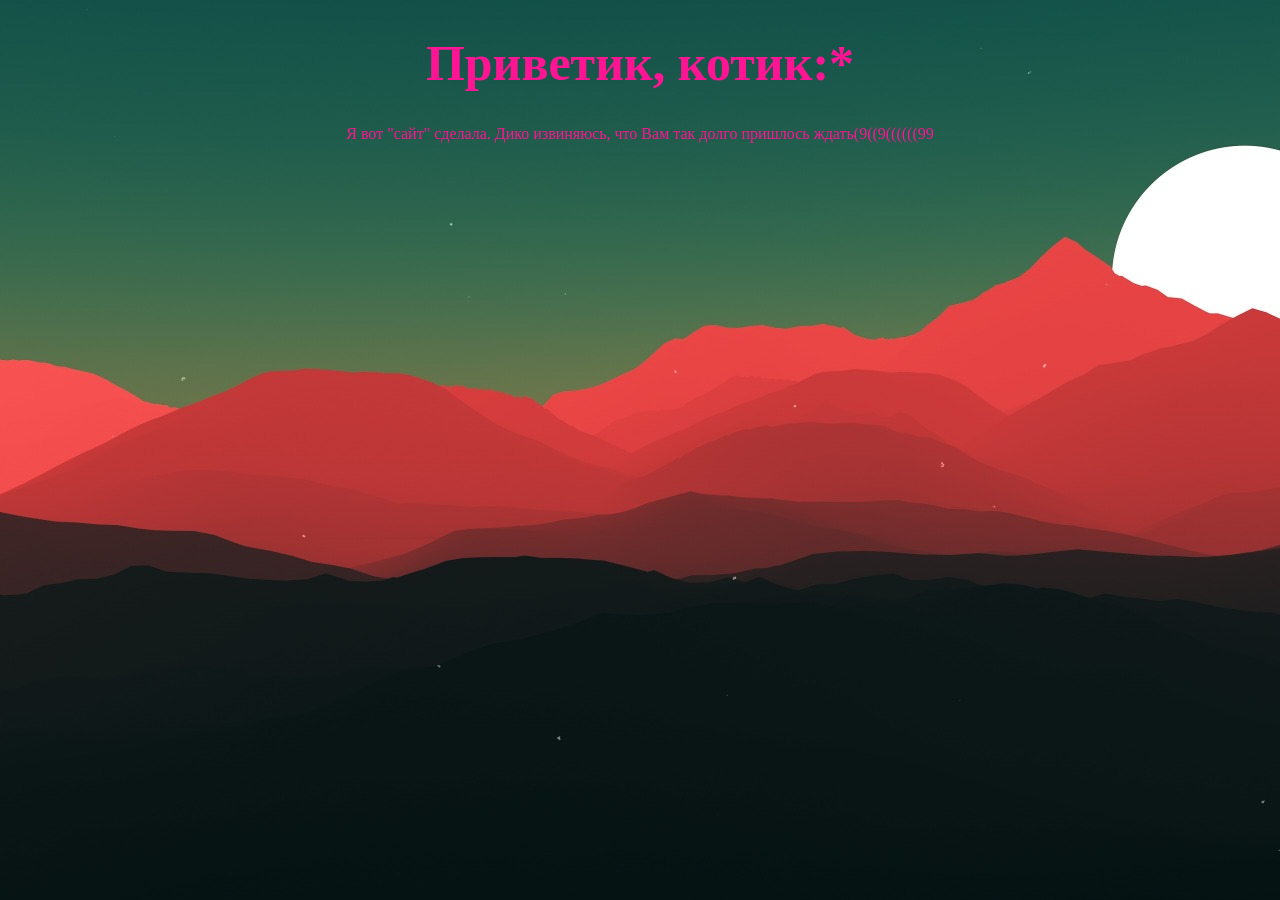
<file: index.html>
<!DOCTYPE html>
<html>

<head>
    <meta http-equiv="Content-Type" content="text/html; charset=utf-8">
    <title>сайтик</title>
    <link rel="stylesheet" href="style.css" type="text/css" />  
</head>
<body>
    <h1 class="header-title">Приветик, котик:*</h1>
    <p>Я вот "сайт" сделала. Дико извиняюсь, что Вам так долго пришлось ждать(9((9((((((99</p>
</body>

</html>


<!-- 
    Привет, зая <3 
    Я тебе тут укажу твои ошибки, исправь сама и больше не делай их.

    +1. Ты сделала ошибку в 1 строчке, посмотри внимательно.

    +2. В 9 строчке ты открываешь тег <body>, но закрываешь его </style>.
    Каждый тег должен открываться и закрываться (есть исключения, в книге прочитаешь)
    Там ты хочешь указать стили, поэтому ты должна открыть тег <style> тут писать стили 
    и затем закрыть тег </style>.

   + 3. Ты пишешь стили одновременно в <head> и отдельном файле style.css. Это, конечно, работает,
    но так делать не принято. Пиши все стили в отдельном файле. Чтобы присвоить фоновый рисунок для 
    body, используй: body { background-image: url(6.jpg); } в style.css.

    +4. Переименуй этот файл (html) в index.html, так как именно файлы с таким названием загружаются 
    серверами автоматически. К примеру: введя vk.com/ откроется именно их index.html, а если ввести
    vk.com/id1, то откроется страница id1.html (это условно, там у них сложнее работает)

    5. Описал в style.css
-->
</file>
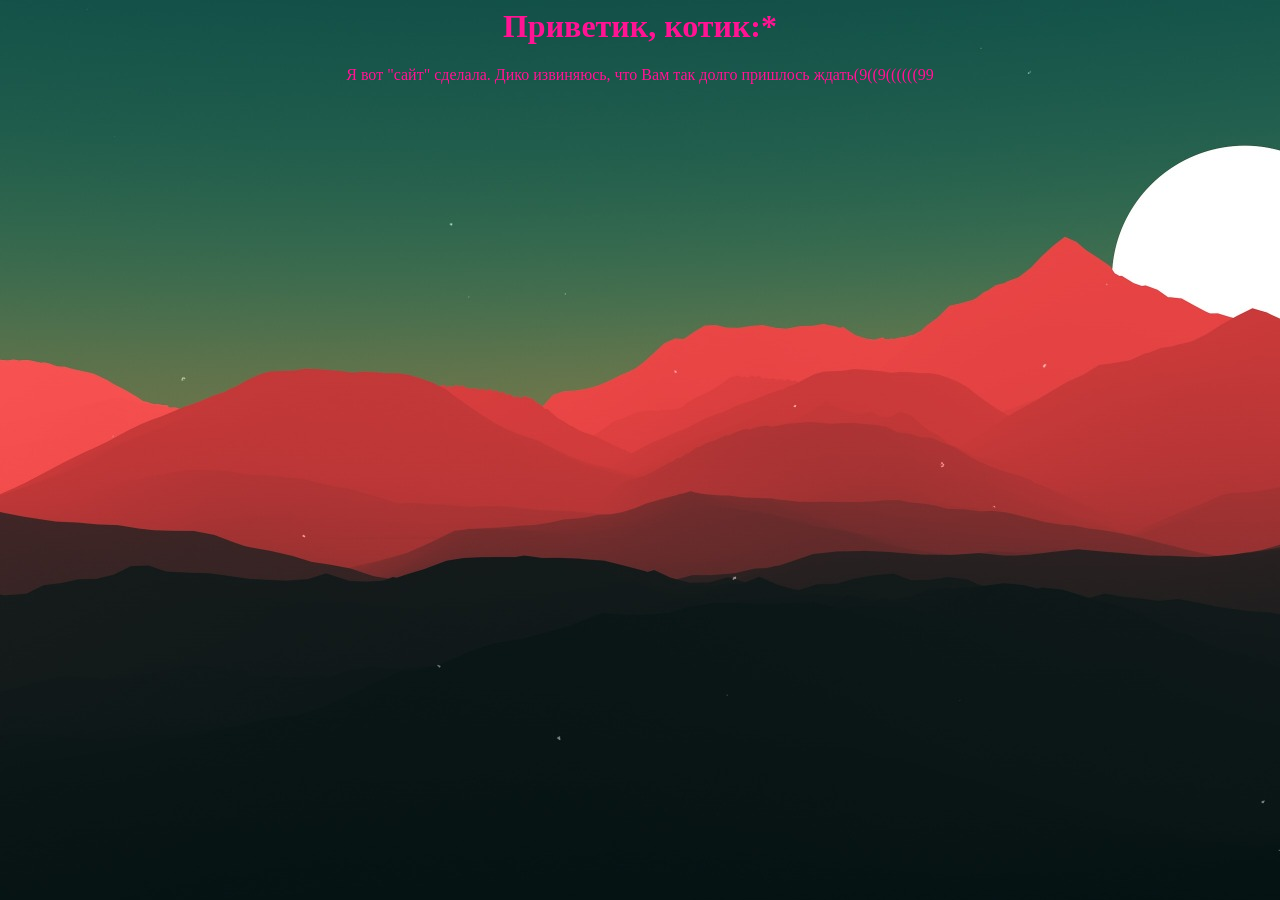
<file: www12.html>
<!DOCTYPE html
<html>

<head>
    <meta http-equiv="Content-Type" content="text/html; charset=utf-8">
    <title>сайтик</title>
    <link rel="stylesheet" href="/style.css" type="text/css" />

    <body style="background-image: url(6.jpg)">
        </style>
</head>

<body>
    <h1>Приветик, котик:*</h1>
    <p>Я вот "сайт" сделала. Дико извиняюсь, что Вам так долго пришлось ждать(9((9((((((99</p>
</body>

</html>


<!-- 
    Привет, зая <3 
    Я тебе тут укажу твои ошибки, исправь сама и больше не делай их.

    1. Ты сделала ошибку в 1 строчке, посмотри внимательно.

    2. В 9 строчке ты открываешь тег <body>, но закрываешь его </style>.
    Каждый тег должен открываться и закрываться (есть исключения, в книге прочитаешь)
    Там ты хочешь указать стили, поэтому ты должна открыть тег <style> тут писать стили 
    и затем закрыть тег </style>.

    3. Ты пишешь стили одновременно в <head> и отдельном файле style.css. Это, конечно, работает,
    но так делать не принято. Пиши все стили в отдельном файле. Чтобы присвоить фоновый рисунок для 
    body, используй: body { background-image: url(6.jpg); } в style.css.

    4. Переименуй этот файл (html) в index.html, так как именно файлы с таким названием загружаются 
    серверами автоматически. К примеру: введя vk.com/ откроется именно их index.html, а если ввести
    vk.com/id1, то откроется страница id1.html (это условно, там у них сложнее работает)

    5. Описал в style.css
-->
</file>
<file: style.css>
body {
  font-family: 'Times New Roman', Times, serif;
  color: deeppink;
  text-align: center;
  background-image: url(6.jpg);
}
.header-title {
  font-size: 50px;
}
</file>
